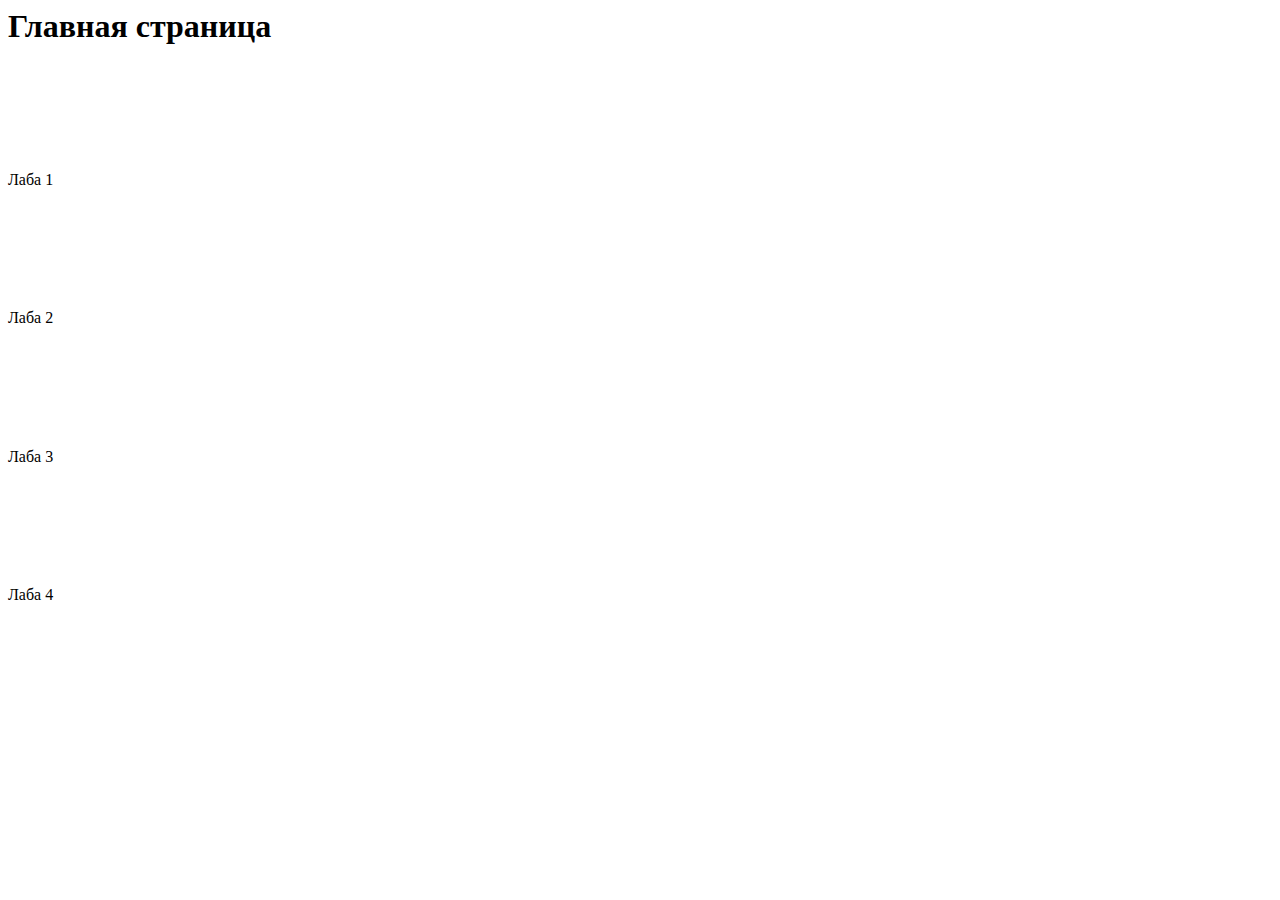
<file: src/main/resources/templates/index.html>
<html xmlns="http://www.w3.org/1999/xhtml"
      xmlns:th="http://www.thymeleaf.org"
      lang="ru"
>
<head>
    <title>Главная страница</title>
</head>
<body>
<div th:replace="~{includes/links.html :: div}"></div>
<div th:replace="~{includes/modalWindows.html :: div}"></div>
<div class="navbar">
    <nav th:replace="~{includes/navbar.html :: nav}"></nav>
</div>
<div class="container-fluid well text-center" >
    <div>
        <h1>Главная страница</h1>
    </div>
</div>
<div class="container-fluid">
    <div class="row justify-content-center">
        <div class="col-sm-4 col-md-3 col-lg-2 list-group-item m-1 card_custom" >
            <div class="m-3 h4" style="height: 50px; padding-top: 7%">
                <p class="text-center ">Лаба 1</p>
            </div>
            <a th:href="${'/vigenere'}" class="stretched-link"></a>
        </div>
    </div>
</div>
<div class="container-fluid">
    <div class="row justify-content-center">
        <div class="col-sm-4 col-md-3 col-lg-2 list-group-item m-1 card_custom" >
            <div class="m-3 h4" style="height: 50px; padding-top: 7%">
                <p class="text-center ">Лаба 2</p>
            </div>
            <a th:href="${'/diffiehellman'}" class="stretched-link"></a>
        </div>
    </div>
</div>
<div class="container-fluid">
    <div class="row justify-content-center">
        <div class="col-sm-4 col-md-3 col-lg-2 list-group-item m-1 card_custom" >
            <div class="m-3 h4" style="height: 50px; padding-top: 7%">
                <p class="text-center ">Лаба 3</p>
            </div>
            <a th:href="${'/blackly'}" class="stretched-link"></a>
        </div>
    </div>
</div>
<div class="container-fluid">
    <div class="row justify-content-center">
        <div class="col-sm-4 col-md-3 col-lg-2 list-group-item m-1 card_custom" >
            <div class="m-3 h4" style="height: 50px; padding-top: 7%">
                <p class="text-center ">Лаба 4</p>
            </div>
            <a th:href="${'/voting'}" class="stretched-link"></a>
        </div>
    </div>
</div>
<div class="footer" th:replace="~{includes/footer.html :: div}"></div>
</body>
</html>
</file>
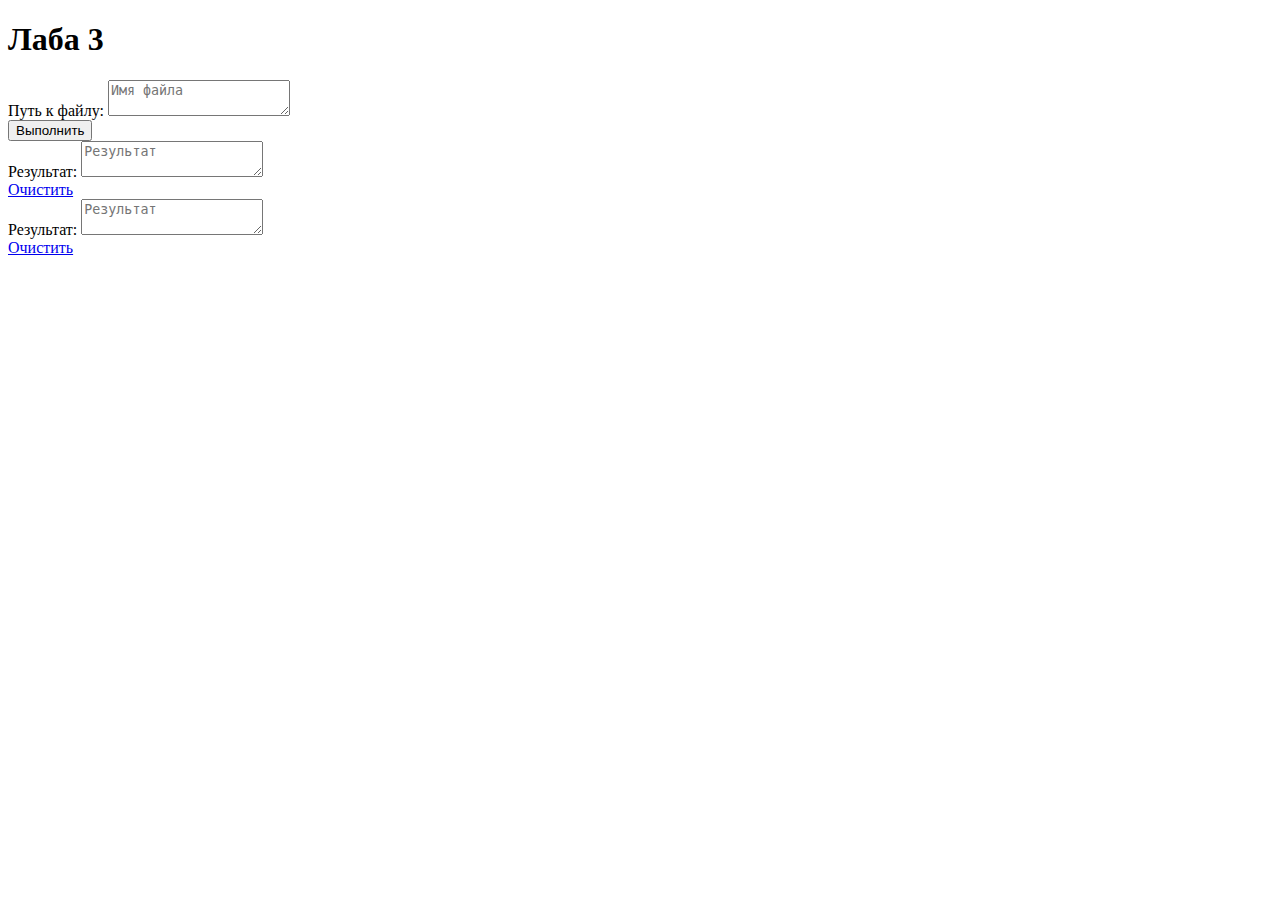
<file: src/main/resources/templates/blackly.html>
<!DOCTYPE html>
<html lang="ru">
<head>
    <meta charset="UTF-8">
    <title>Title</title>
</head>
<body>
<div th:replace="~{includes/links.html :: div}"></div>
<div class="navbar">
    <nav th:replace="~{includes/navbar.html :: nav}"></nav>
</div>
<div class="container-fluid well text-center">
    <div class="panel-body">
        <h1>Лаба 3</h1>
    </div>
</div>
<div class="container">
    <div class="container">
        <form action="#" th:action="@{/executeActionBlackly}" th:object="${blacklyInput}" method="post">
            <div class="form-group">
                <label for="fileName">Путь к файлу:</label>
                <textarea type="text" class="form-control" id="fileName" placeholder="Имя файла" required="required" th:field="*{fileName}"></textarea>
            </div>
            <div class="form-group custom-form-button">
                <button type="submit" class="btn btn-outline-success">Выполнить</button>
            </div>
        </form>
    </div>
    <div class="container" th:if="${resultBlackly} != null">
        <div class="form-group" style="">
            <label for="resultBlackly">Результат:</label>
            <textarea type="text" class="form-control" id="resultBlackly" placeholder="Результат" th:text="${resultBlackly}"
                      readonly="readonly"></textarea>
        </div>
        <a href="/blackly" class="btn btn-outline-secondary" role="button" aria-pressed="true">Очистить</a>
    </div>
    <div class="container" th:if="${subResults} != null">
        <div class="form-group" style="">
            <label for="subResults">Результат:</label>
            <textarea type="text" class="form-control" id="subResults" placeholder="Результат" th:text="${subResults}"
                      readonly="readonly"></textarea>
        </div>
        <a href="/blackly" class="btn btn-outline-secondary" role="button" aria-pressed="true">Очистить</a>
    </div>
</div>
</body>
</html>
</file>
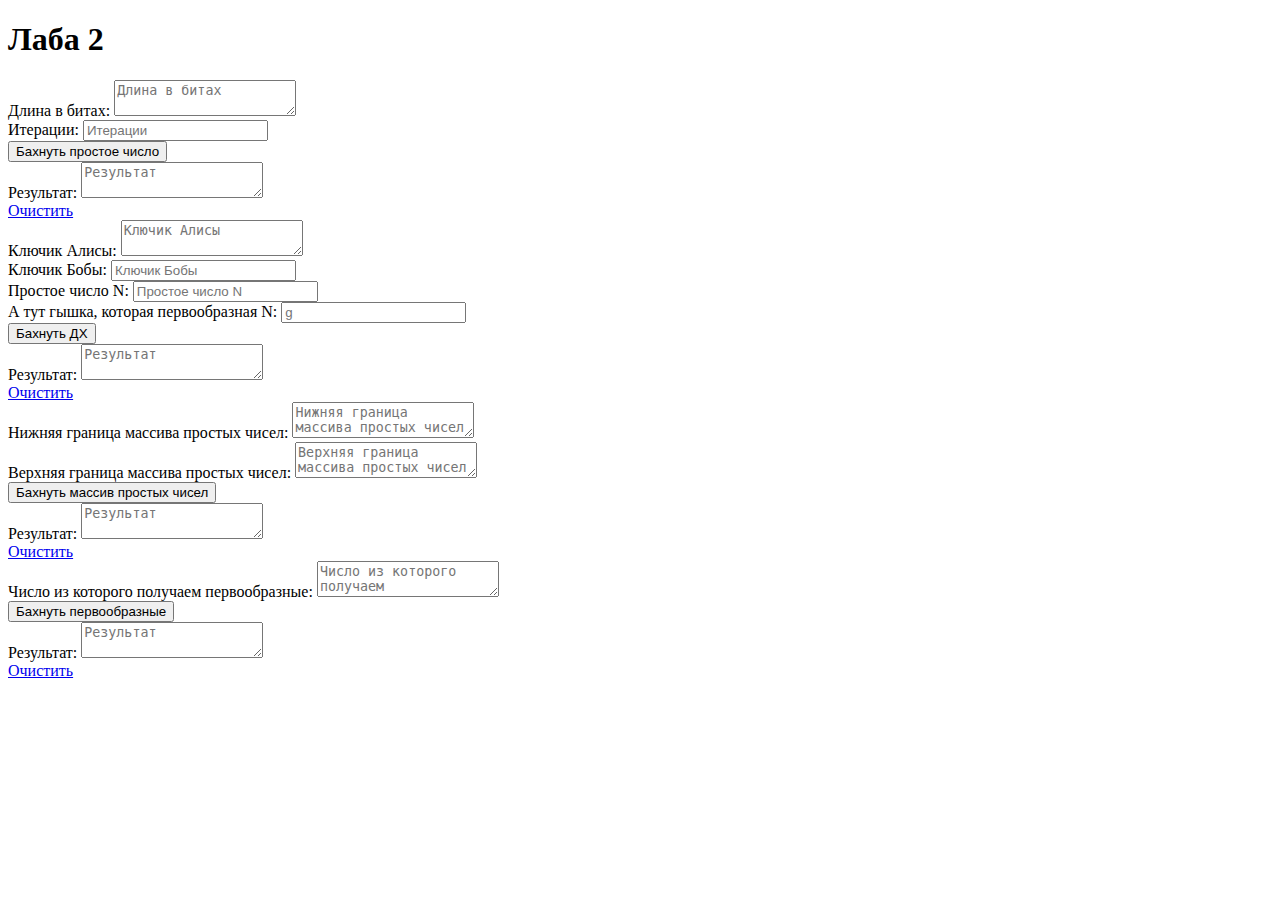
<file: src/main/resources/templates/diffieHellman.html>
<!DOCTYPE html>
<html lang="ru">
<head>
    <meta charset="UTF-8">
    <title>Laba2</title>
</head>
<body>
<div th:replace="~{includes/links.html :: div}"></div>
<div class="navbar">
    <nav th:replace="~{includes/navbar.html :: nav}"></nav>
</div>
<div class="container-fluid well text-center">
    <div class="panel-body">
        <h1>Лаба 2</h1>
    </div>
</div>
<div class="container">
    <div class="container">
        <form action="#" th:action="@{/executeActionGeneratePrime}" th:object="${diffieHellmanInput}" method="post">
            <div class="form-group">
                <label for="bitLen">Длина в битах:</label>
                <textarea type="text" class="form-control" id="bitLen" placeholder="Длина в битах" required="required" th:field="*{bitLen}"></textarea>
            </div>
            <div class="form-group">
                <label for="iteration">Итерации:</label>
                <input type="text" class="form-control" id="iteration" required="required" placeholder="Итерации"
                       th:field="*{iteration}"/>
            </div>
            <div class="form-group custom-form-button">
                <button type="submit" class="btn btn-outline-success">Бахнуть простое число</button>
            </div>
        </form>
    </div>
    <div class="container" th:if="${resultGeneratePrime} != null">
        <div class="form-group" style="">
            <label for="resultGeneratePrime">Результат:</label>
            <textarea type="text" class="form-control" id="resultGeneratePrime" placeholder="Результат" th:text="${resultGeneratePrime}"
                      readonly="readonly"></textarea>
        </div>
        <a href="/diffiehellman" class="btn btn-outline-secondary" role="button" aria-pressed="true">Очистить</a>
    </div>
    <div class="container">
        <form action="#" th:action="@{/executeActionDiffieHellman}" th:object="${diffieHellmanInput}" method="post">
            <div class="form-group">
                <label for="privateKeyXa">Ключик Алисы:</label>
                <textarea type="text" class="form-control" id="privateKeyXa" placeholder="Ключик Алисы" required="required" th:field="*{privateKeyXa}"></textarea>
            </div>
            <div class="form-group">
                <label for="privateKeyXb">Ключик Бобы:</label>
                <input type="text" class="form-control" id="privateKeyXb" required="required" placeholder="Ключик Бобы"
                       th:field="*{privateKeyXb}"/>
            </div>
            <div class="form-group">
                <label for="primeNum">Простое число N:</label>
                <input type="text" class="form-control" id="primeNum" required="required" placeholder="Простое число N"
                       th:field="*{primeNum}"/>
            </div>
            <div class="form-group">
                <label for="rootPrimeNum">А тут гышка, которая первообразная N:</label>
                <input type="text" class="form-control" id="rootPrimeNum" required="required" placeholder="g"
                       th:field="*{rootPrimeNum}"/>
            </div>
            <div class="form-group custom-form-button">
                <button type="submit" class="btn btn-outline-success">Бахнуть ДХ</button>
            </div>
        </form>
    </div>
    <div class="container" th:if="${resultDiffieHellman} != null">
        <div class="form-group" style="">
            <label for="resultDiffieHellman">Результат:</label>
            <textarea type="text" class="form-control" id="resultDiffieHellman" placeholder="Результат" th:text="${resultDiffieHellman}"
                      readonly="readonly"></textarea>
        </div>
        <a href="/diffiehellman" class="btn btn-outline-secondary" role="button" aria-pressed="true">Очистить</a>
    </div>
    <div class="container">
        <form action="#" th:action="@{/executeActionBigIntegerPrimeSieve}" th:object="${diffieHellmanInput}" method="post">
            <div class="form-group">
                <label for="lowerBound">Нижняя граница массива простых чисел:</label>
                <textarea type="text" class="form-control" id="lowerBound" placeholder="Нижняя граница массива простых чисел" required="required" th:field="*{lowerBound}"></textarea>
            </div>
            <div class="form-group">
                <label for="upperBound">Верхняя граница массива простых чисел:</label>
                <textarea type="text" class="form-control" id="upperBound" placeholder="Верхняя граница массива простых чисел" required="required" th:field="*{upperBound}"></textarea>
            </div>
            <div class="form-group custom-form-button">
                <button type="submit" class="btn btn-outline-success">Бахнуть массив простых чисел</button>
            </div>
        </form>
    </div>
    <div class="container" th:if="${resultBigIntegerPrimeSieve} != null">
        <div class="form-group" style="">
            <label for="resultBigIntegerPrimeSieve">Результат:</label>
            <textarea type="text" class="form-control" id="resultBigIntegerPrimeSieve" placeholder="Результат" th:text="${resultBigIntegerPrimeSieve}"
                      readonly="readonly"></textarea>
        </div>
        <a href="/diffiehellman" class="btn btn-outline-secondary" role="button" aria-pressed="true">Очистить</a>
    </div>
    <div class="container">
        <form action="#" th:action="@{/executeActionPrimitiveRoots}" th:object="${diffieHellmanInput}" method="post">
            <div class="form-group">
                <label for="inputRoot">Число из которого получаем первообразные:</label>
                <textarea type="text" class="form-control" id="inputRoot" placeholder="Число из которого получаем первообразные" required="required" th:field="*{inputRoot}"></textarea>
            </div>
            <div class="form-group custom-form-button">
                <button type="submit" class="btn btn-outline-success">Бахнуть первообразные</button>
            </div>
        </form>
    </div>
    <div class="container" th:if="${result} != null">
        <div class="form-group" style="">
            <label for="result">Результат:</label>
            <textarea type="text" class="form-control" id="result" placeholder="Результат" th:text="${result}"
                      readonly="readonly"></textarea>
        </div>
        <a href="/diffiehellman" class="btn btn-outline-secondary" role="button" aria-pressed="true">Очистить</a>
    </div>
</div>
<div class="footer" th:replace="~{includes/footer.html :: div}"></div>
</body>
</html>
</file>
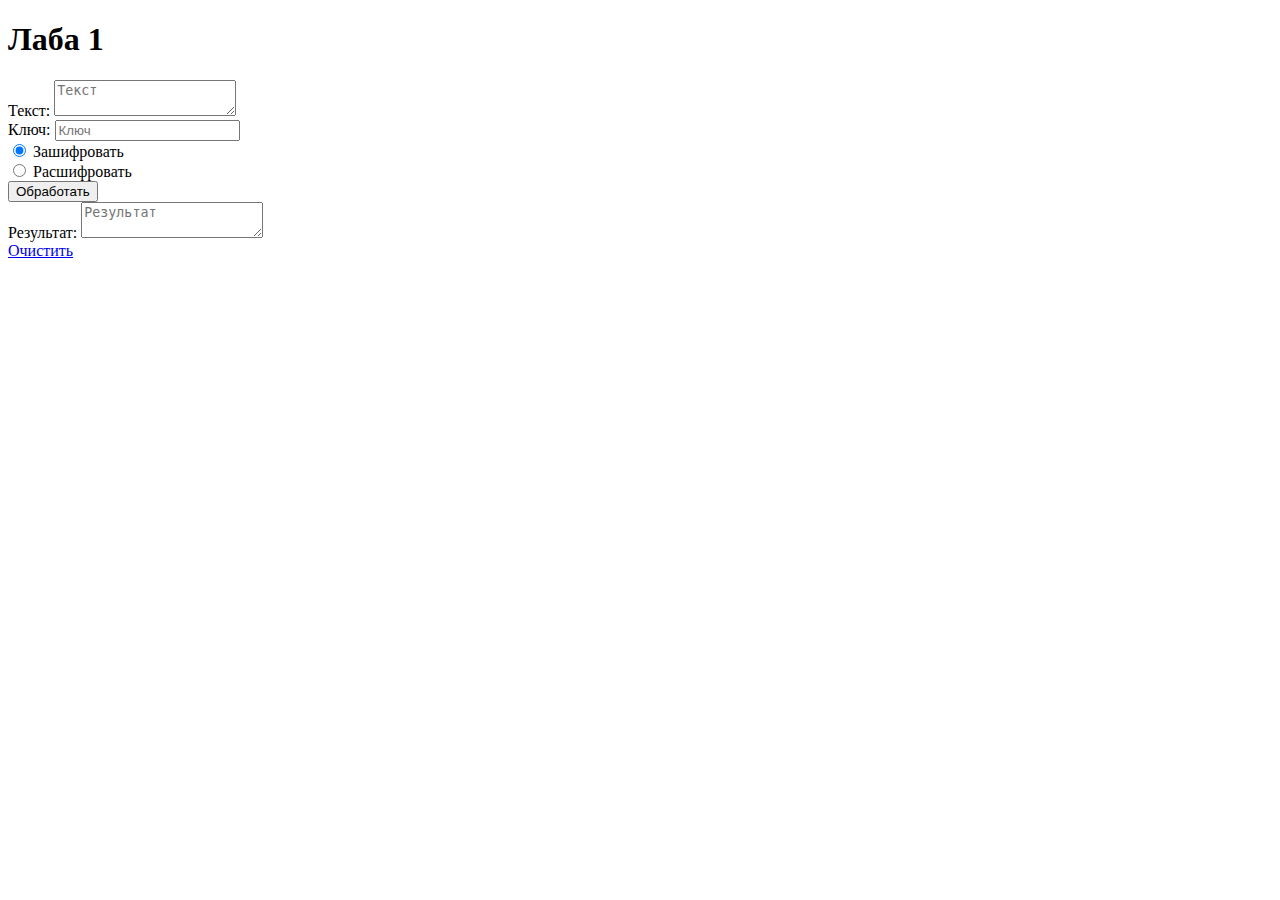
<file: src/main/resources/templates/inputText.html>
<!DOCTYPE html>
<html xmlns="http://www.w3.org/1999/xhtml"
      xmlns:th="http://www.thymeleaf.org"
      lang="ru">
<head>
</head>
<body>
<div th:replace="~{includes/links.html :: div}"></div>
<div class="navbar">
    <nav th:replace="~{includes/navbar.html :: nav}"></nav>
</div>
<div class="container-fluid well text-center">
    <div class="panel-body">
        <h1>Лаба 1</h1>
    </div>
</div>
<div class="container">
    <div class="container">
        <form action="#" th:action="@{/executeAction}" th:object="${vigenereInput}" method="post">
            <div class="form-group">
                <label for="text">Текст:</label>
                <textarea type="text" class="form-control" id="text" placeholder="Текст" required="required" th:field="*{text}"></textarea>
            </div>
            <div class="form-group">
                <label for="key">Ключ:</label>
                <input type="text" class="form-control" id="key" required="required" placeholder="Ключ"
                       th:field="*{key}"/>
            </div>
            <div>
                <input class="form-check-input" required="required" type="radio" name="encryption" id="encryption" value="encryption" checked th:field="*{mode}">
                <label class="form-check-label radio-custom" for="encryption">
                    Зашифровать
                </label>
            </div>
            <div>
                <input class="form-check-input" type="radio" name="encryption" id="decryption" value="decryption" th:field="*{mode}">
                <label class="form-check-label radio-custom" for="decryption">
                    Расшифровать
                </label>
            </div>
            <div class="form-group custom-form-button">
                <button type="submit" class="btn btn-outline-success">Обработать</button>
            </div>
        </form>
    </div>
    <div class="container" th:if="${result} != null">
        <div class="form-group" style="">
            <label for="result">Результат:</label>
            <textarea type="text" class="form-control" id="result" placeholder="Результат" th:text="${result}"
                      readonly="readonly"></textarea>
        </div>
        <a href="/vigenere" class="btn btn-outline-secondary" role="button" aria-pressed="true">Очистить</a>
    </div>
</div>
<div class="footer" th:replace="~{includes/footer.html :: div}"></div>
</body>
</html>
</file>
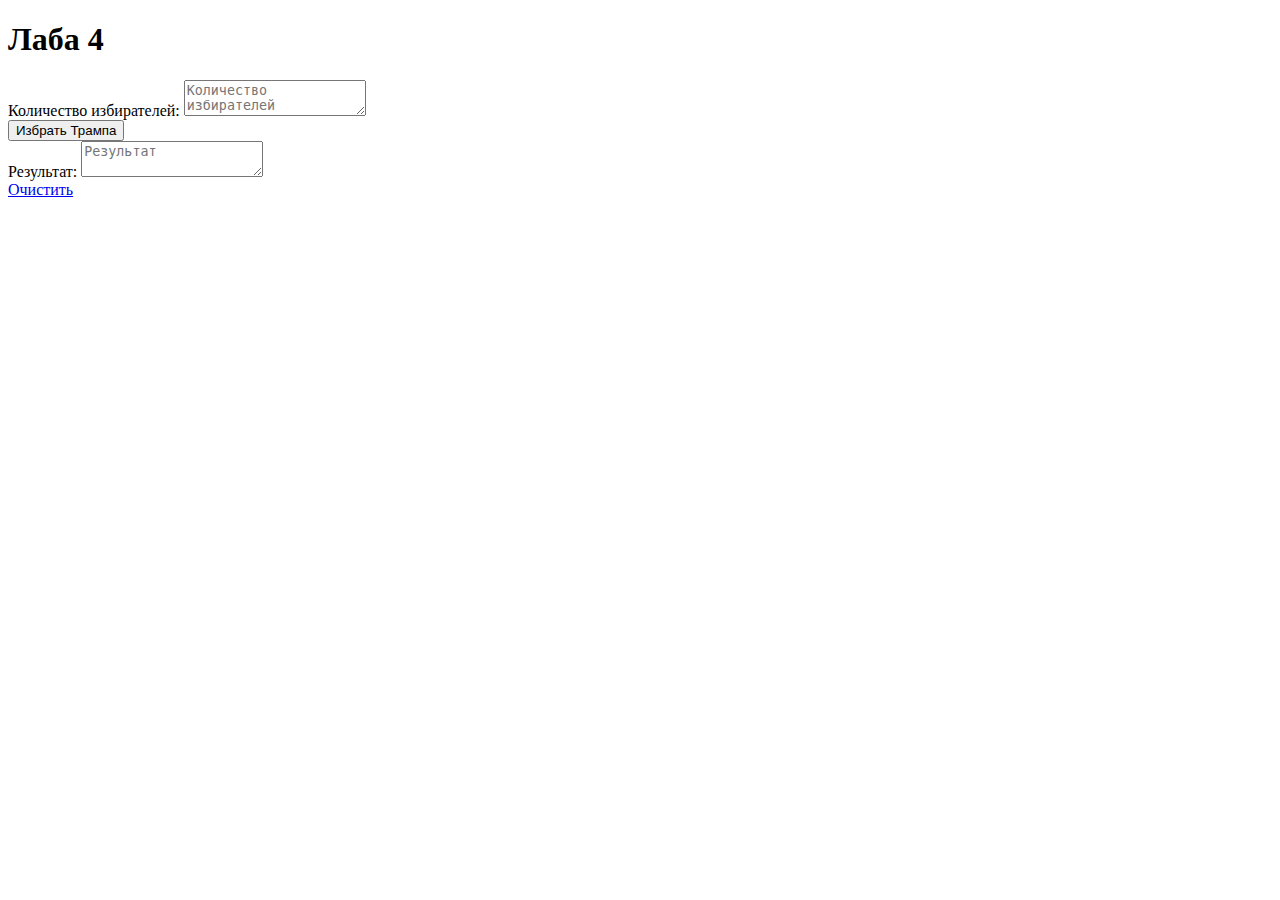
<file: src/main/resources/templates/voting.html>
<!DOCTYPE html>
<html lang="rus">
<head>
    <meta charset="UTF-8">
    <title>Laba4</title>
</head>
<body>
<div th:replace="~{includes/links.html :: div}"></div>
<div class="navbar">
    <nav th:replace="~{includes/navbar.html :: nav}"></nav>
</div>
<div class="container-fluid well text-center">
    <div class="panel-body">
        <h1>Лаба 4</h1>
    </div>
</div>
<div class="container">
    <div class="container">
        <form action="#" th:action="@{/executeActionVoting}" th:object="${votingInput}" method="post">
            <div class="form-group">
                <label for="countVotes">Количество избирателей:</label>
                <textarea type="text" class="form-control" id="countVotes" placeholder="Количество избирателей" required="required" th:field="*{countVotes}"></textarea>
            </div>
            <div class="form-group custom-form-button">
                <button type="submit" class="btn btn-outline-success">Избрать Трампа</button>
            </div>
        </form>
    </div>
    <div class="container" th:if="${resultVoting} != null">
        <div class="form-group" style="">
            <label for="resultVoting">Результат:</label>
            <textarea type="text" class="form-control" id="resultVoting" placeholder="Результат" th:text="${resultVoting}"
                      readonly="readonly"></textarea>
        </div>
        <a href="/voting" class="btn btn-outline-secondary" role="button" aria-pressed="true">Очистить</a>
    </div>
<div class="footer" th:replace="~{includes/footer.html :: div}"></div>
</div>
</body>
</html>
</file>
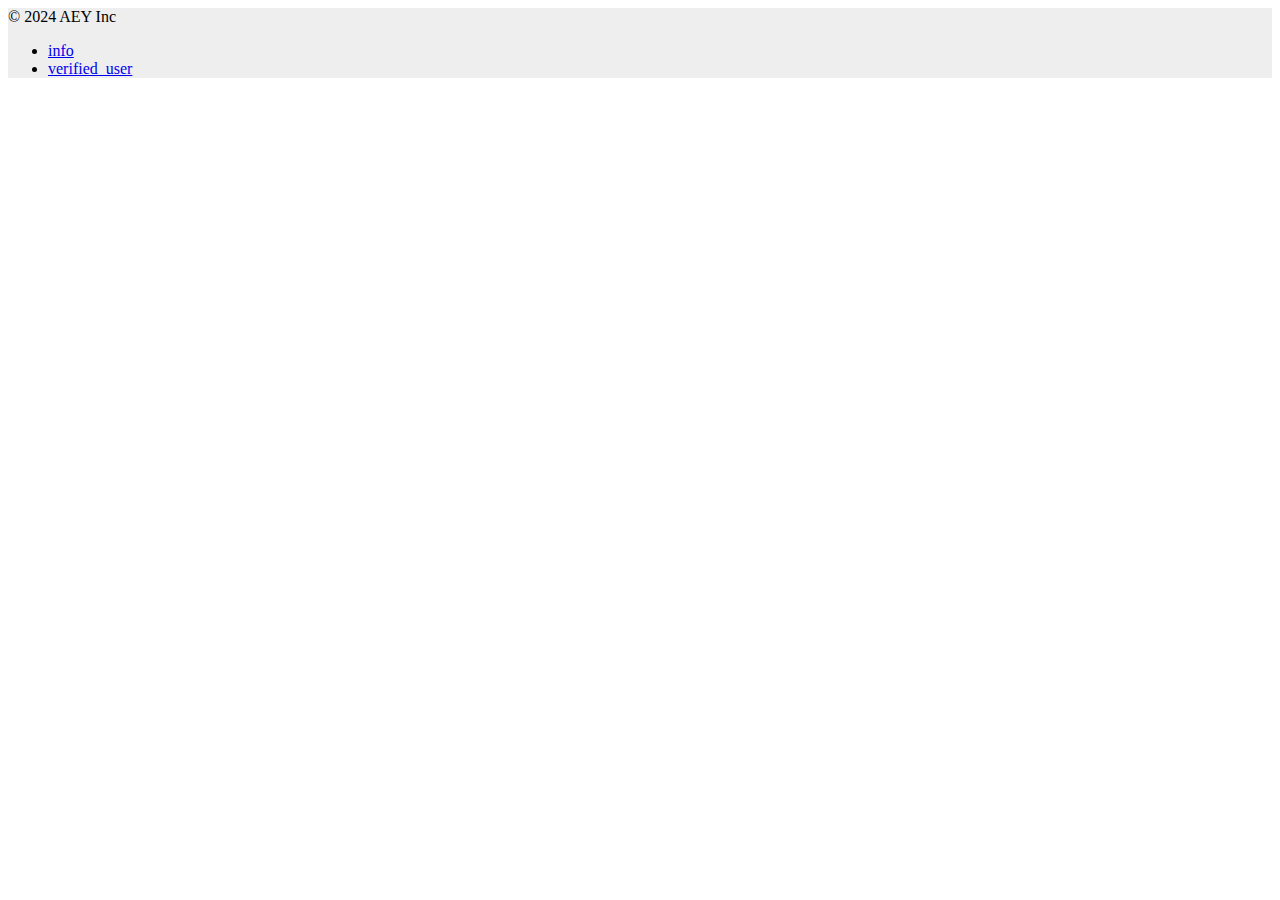
<file: src/main/resources/templates/includes/footer.html>
<!DOCTYPE html>
<html xmlns="http://www.w3.org/1999/xhtml"
      xmlns:th="http://www.thymeleaf.org"
      lang="ru">
<div class="text-center fixed-bottom " style="background: #eeeeee;">
    <footer class="d-flex flex-wrap justify-content-between align-items-center py-3 border-top">
        <div class="col-md-4 d-flex align-items-center">
            <span class="text-muted ml-5">&copy; 2024 AEY Inc</span>
        </div>

        <ul class="nav col-md-4 justify-content-end list-unstyled d-flex mr-5">
            <li class="ms-3">
                <a class="text-muted info-btn" href="#infoModal">
                    <span class="material-icons">info</span>
                </a>
            </li>
            <li class="ms-3">
                <a class="text-muted" href="/verif">
                    <span class="material-icons">verified_user</span>
                </a>
            </li>
<!--            <li class="ms-3" th:if="${#authentication.name} == anonymousUser">-->
<!--                <a class="text-muted login-modal-btn" href="#loginModal">-->
<!--                    <span class="material-icons">account_circle</span>-->
<!--                </a>-->
<!--            </li>-->
<!--            <li class="ms-3" th:if="${#authentication.name} != anonymousUser">-->
<!--                <a class="text-muted account-modal-btn" href="#accountModal">-->
<!--                    <span class="material-icons">account_circle</span>-->
<!--                </a>-->
<!--            </li>-->
            </ul>
    </footer>
</div>

</html>
</file>
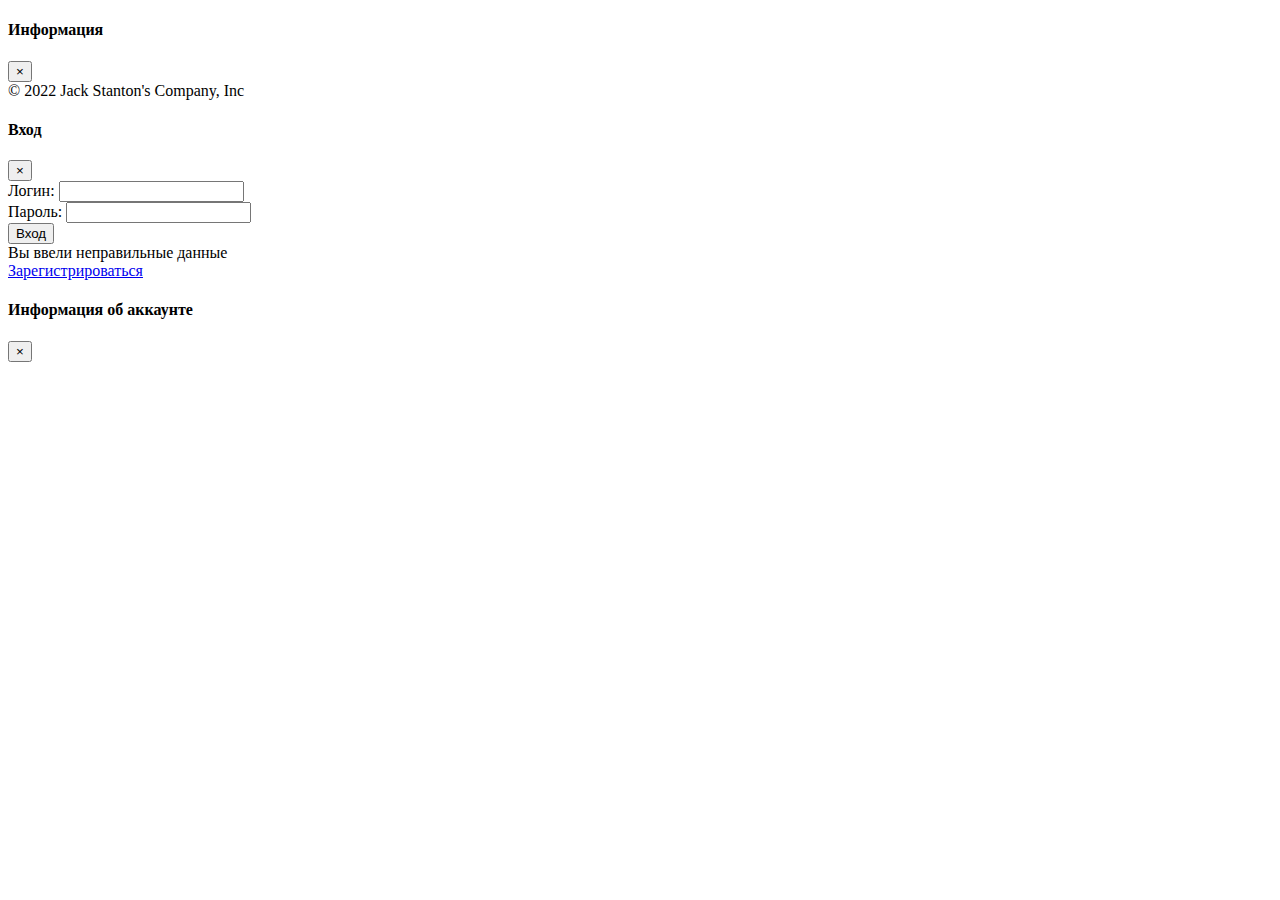
<file: src/main/resources/templates/includes/modalWindows.html>
<!DOCTYPE html>
<html xmlns="http://www.w3.org/1999/xhtml"
      xmlns:th="http://www.thymeleaf.org"
      lang="ru">
<!-- HTML-код модального окна -->
<div id="infoModal" class="modal fade">
    <div class="modal-dialog">
        <div class="modal-content">
            <!-- Заголовок модального окна -->
            <div class="modal-header">
                <h4 class="modal-title text-left">Информация</h4>
                <button type="button" class="close" data-dismiss="modal" aria-hidden="true">×</button>
            </div>
            <!-- Основное содержимое модального окна -->
            <div class="modal-body">
                <div class="align-items-center">
                    <span class="text-muted ml-5">&copy; 2022 Jack Stanton's Company, Inc</span>
                </div>
            </div>
        </div>
    </div>
</div>

<div id="loginModal" class="modal fade">
    <div class="modal-dialog">
        <div class="modal-content">
            <!-- Заголовок модального окна -->
            <div class="modal-header">
                <h4 class="modal-title text-left">Вход</h4>
                <button type="button" class="close" data-dismiss="modal" aria-hidden="true">×</button>
            </div>
            <!-- Основное содержимое модального окна -->

            <div class="modal-body">
                <div class="justify-content-center">
                    <form action="#" th:action="@{/login}" method="post" class="container-fluid w-75">
                        <div class="form-group">
                            <label>Логин:</label>
                            <input type="text" name="username" class="form-control" required>
                        </div>
                        <div class="form-group">
                            <label>Пароль:</label>
                            <input type="password" name="password" class="form-control" required>
                        </div>
                        <button  type="submit" class="btn btn-outline-success container-fluid">Вход</button>
                        <div th:if="${param.error}" class="alert alert-danger mt-3 container-fluid">
                            Вы ввели неправильные данные
                        </div>
                    </form>
                    <a class="dropdown-item" href="/registration">Зарегистрироваться</a>
                </div>
            </div>
        </div>
    </div>
</div>

<div id="accountModal" class="modal fade">
    <div class="modal-dialog">
        <div class="modal-content">
            <!-- Заголовок модального окна -->
            <div class="modal-header">
                <h4 class="modal-title text-left">Информация об аккаунте</h4>
                <button type="button" class="close" data-dismiss="modal" aria-hidden="true">×</button>
            </div>
            <!-- Основное содержимое модального окна -->
            <div class="modal-body">
<!--                <p class="modal-body text-left" th:text="${'Имя польхователя: ' + #authentication.getName()}"></p>-->
<!--                <p class="modal-body text-left" th:text="${'Роль пользователя: ' + #authentication.authorities}"></p>-->
            </div>
        </div>
    </div>
</div>

</html>
</file>
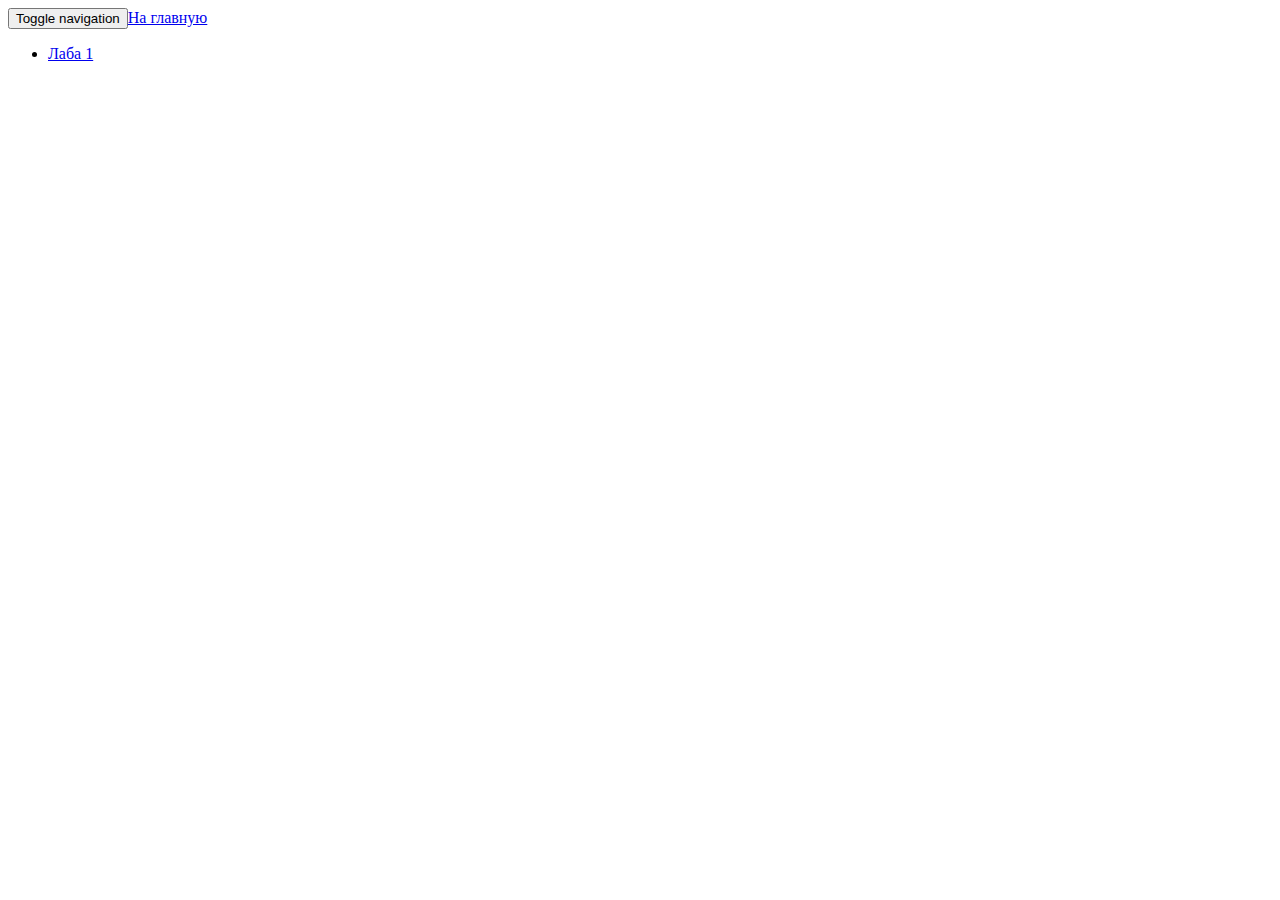
<file: src/main/resources/templates/includes/navbar.html>
<!DOCTYPE html>
<html xmlns="http://www.w3.org/1999/xhtml"
      xmlns:th="http://www.thymeleaf.org"
      lang="ru">
<nav id="w0" class="navbar-inverse navbar-fixed-top navbar">
    <div class="container">
        <div class="navbar-header"><button type="button" class="navbar-toggle" data-toggle="collapse" data-target="#w0-collapse"><span class="sr-only">Toggle navigation</span>
            <span class="icon-bar"></span>
            <span class="icon-bar"></span>
            <span class="icon-bar"></span>
        </button><a class="navbar-brand" href="/">На главную</a>
        </div>
        <div id="w0-collapse" class="collapse navbar-collapse">
            <ul id="w1" class="navbar-nav navbar-right nav">
                <li><a href="/vigenere">Лаба 1</a></li>
            </ul>
        </div>
    </div>
</nav>

</html>
</file>
